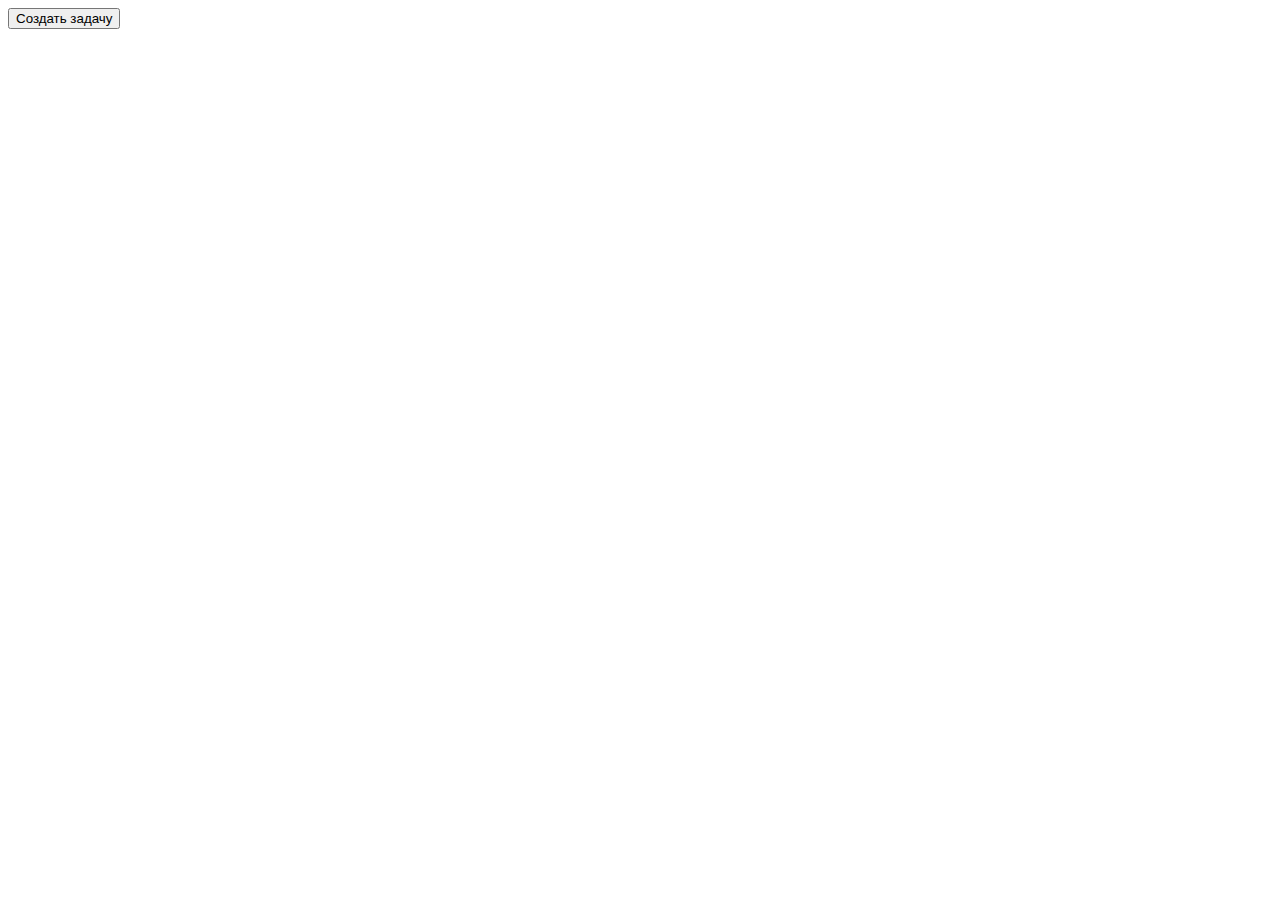
<file: my_lesson/ToDo List/index.html>
<!DOCTYPE html>
<html lang="en">
<head>
    <meta charset="UTF-8">
    <title>Title</title>
    <link href="style.css" rel="stylesheet">
</head>
<body>



<button class="btn" id="test"> Создать задачу</button>

<div class="modal">

    <form>

            <input class="input">


        <button></button>
        <span class="closeModal">ЗАКРЫТь</span>
    </form>
</div>
<script src="test.js"></script>
</body>
</html>
</file>
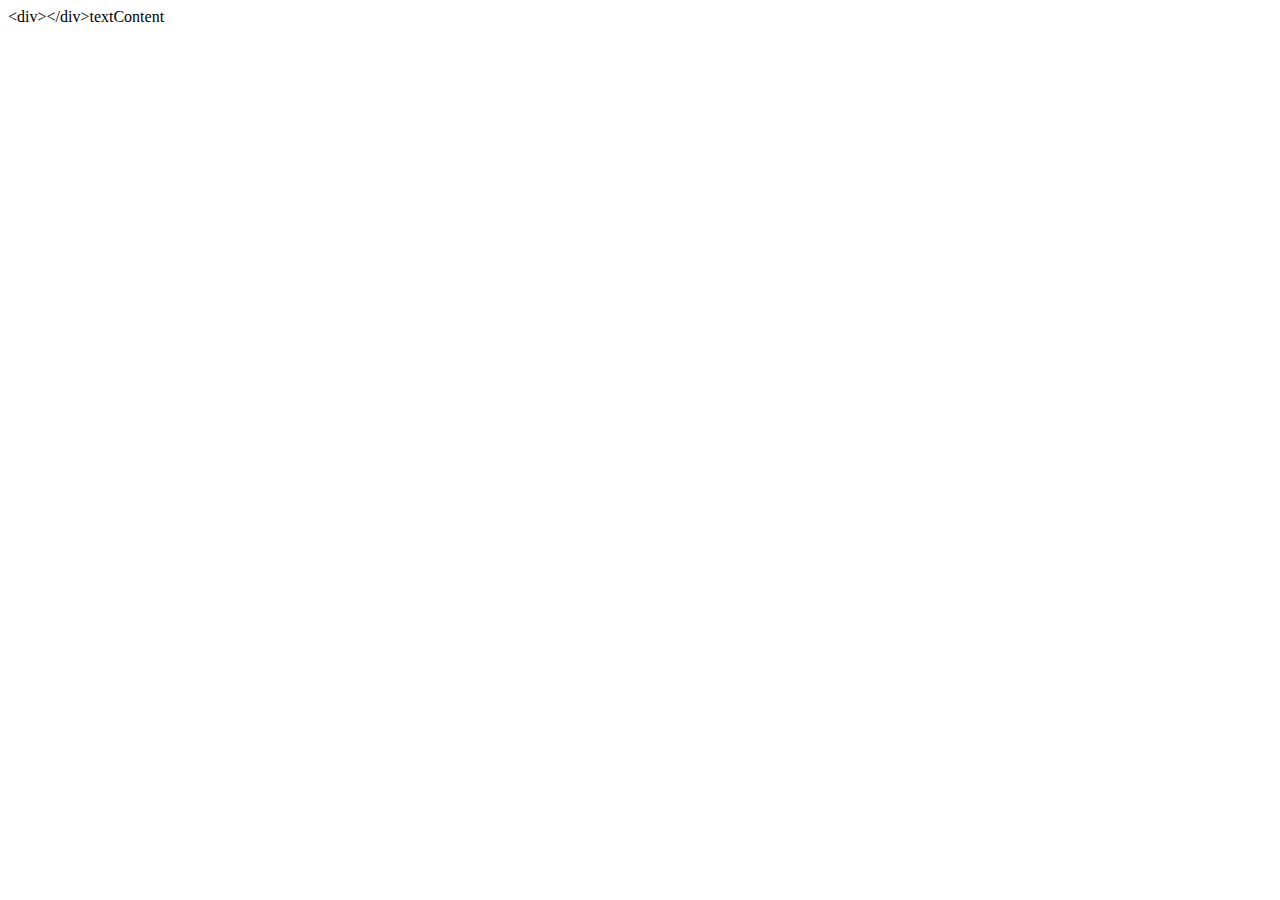
<file: my_lesson/первый урок/index.html>
<!DOCTYPE html>
<html lang="en">
<head>
    <meta charset="UTF-8">
    <title>Title</title>
</head>
<body>

<div class="test">
ылаьплывьа <div> sdfsdf</div>
ылаьплывьа <div> sdfsdf</div>
ылаьплывьа <div> sdfsdf</div>
ылаьплывьа <div> sdfsdf</div>
ылаьплывьа <div> sdfsdf</div>
ылаьплывьа <div> sdfsdf</div>
ылаьплывьа <div> sdfsdf</div>
ылаьплывьа <div> sdfsdf</div>
ылаьплывьа <div> sdfsdf</div>
</div>
<div class="test"></div>
<div class="test"></div>
<div class="test"></div>
<div class="test"></div>

<script src="js.js"></script>
</body>
</html>
</file>
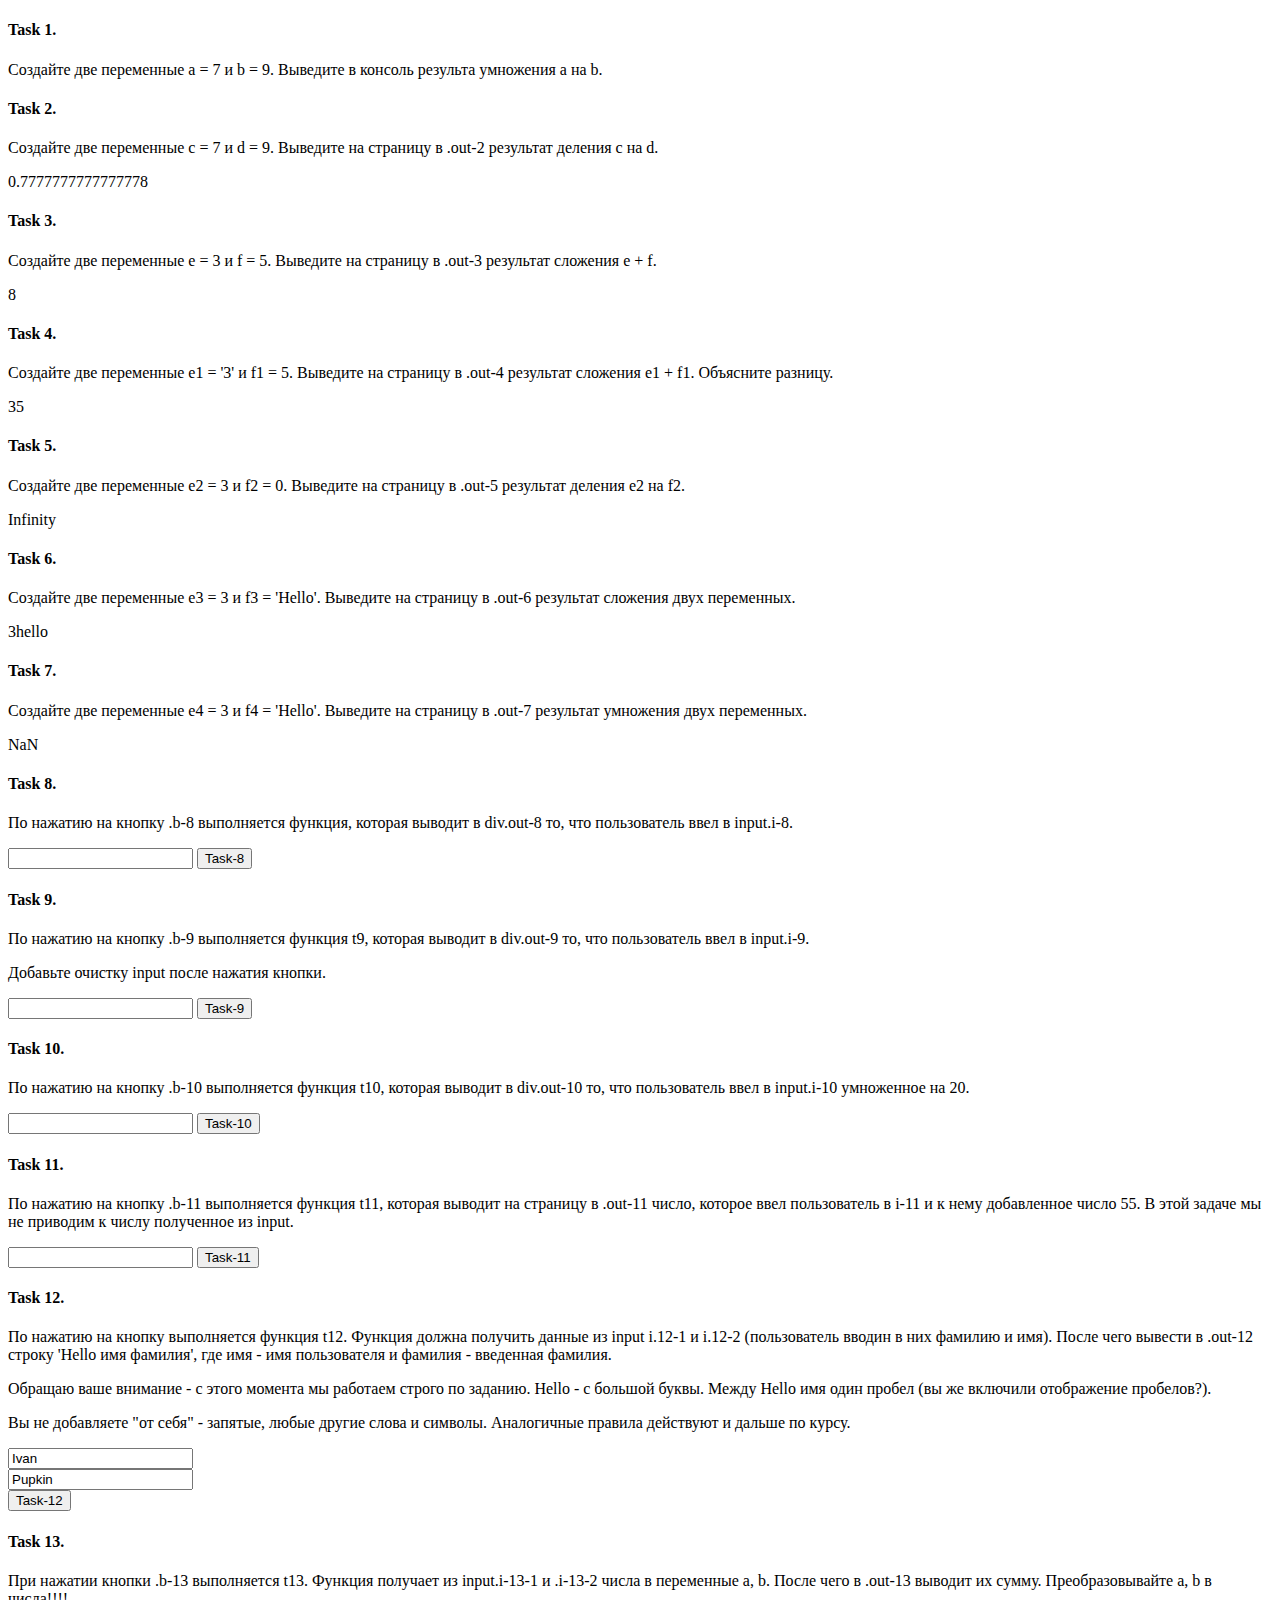
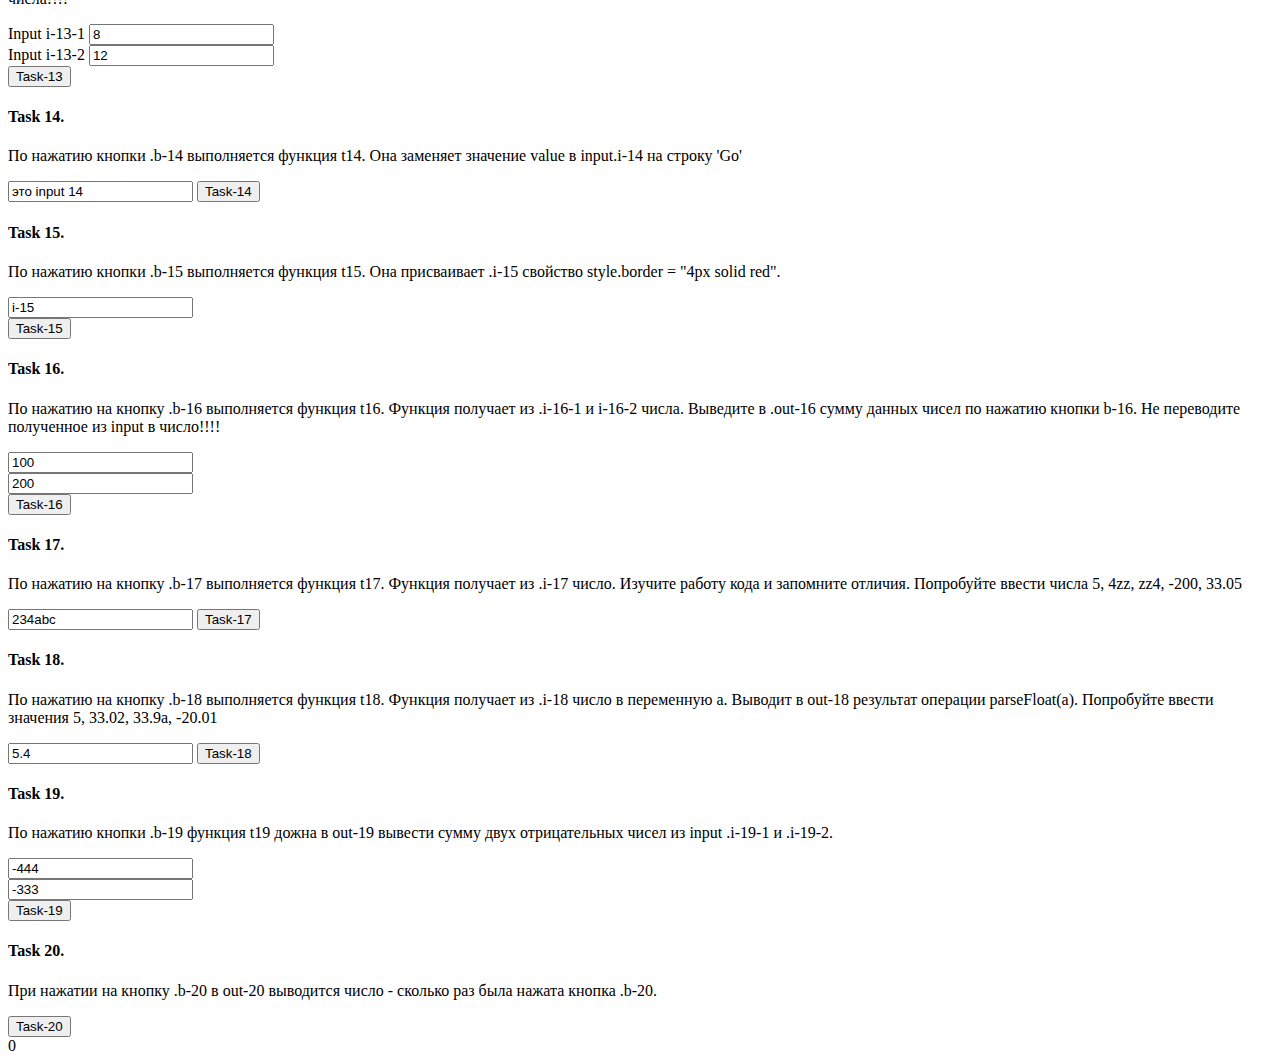
<file: Students/Nikita Ivanov/Homework/unit-2/unit_02.html>
<!DOCTYPE html>
<html lang="ru">

<head>
    <meta charset="UTF-8">
    <meta name="viewport" content="width=device-width, initial-scale=1.0">
    <meta http-equiv="X-UA-Compatible" content="ie=edge">
    <link rel="shortcut icon" href="https://itgid.info/img/favicon/favicon.ico" type="image/x-icon">
    <link rel="stylesheet" href="https://itgid.info/css/skeleton.css">
    <link rel="stylesheet" href="https://itgid.info/css/style_js20.css">
</head>

<body>
    <div class="container">
        <section>
            <h4>Task 1.</h4>
            <p>Создайте две переменные a = 7 и b = 9. Выведите в консоль результа умножения a на b.</p>

        </section>
        <section>
            <h4>Task 2.</h4>
            <p>Создайте две переменные c = 7 и d = 9. Выведите на страницу в .out-2 результат деления c на d.</p>
            <div class="out-2"></div>
        </section>

        <section>
            <h4>Task 3.</h4>
            <p>Создайте две переменные e = 3 и f = 5. Выведите на страницу в .out-3 результат сложения e + f.</p>
            <div class="out-3"></div>

        </section>

        <section>
            <h4>Task 4.</h4>
            <p>Создайте две переменные e1 = '3' и f1 = 5. Выведите на страницу в .out-4 результат сложения e1 + f1.
                Объясните разницу. </p>
            <div class="out-4"></div>
        </section>

        <section>
            <h4>Task 5.</h4>
            <p>Создайте две переменные e2 = 3 и f2 = 0. Выведите на страницу в .out-5 результат деления e2 на f2.</p>
            <div class="out-5"></div>
        </section>

        <section>
            <h4>Task 6.</h4>
            <p>Создайте две переменные e3 = 3 и f3 = 'Hello'. Выведите на страницу в .out-6 результат сложения двух
                переменных. </p>
            <div class="out-6"></div>
        </section>

        <section>
            <h4>Task 7.</h4>
            <p>Создайте две переменные e4 = 3 и f4 = 'Hello'. Выведите на страницу в .out-7 результат умножения двух
                переменных.</p>
            <div class="out-7"></div>
        </section>

        <section>
            <h4>Task 8.</h4>
            <p>По нажатию на кнопку .b-8 выполняется функция, которая выводит в div.out-8 то, что пользователь ввел в
                input.i-8.</p>
            <input type="text" class="i-8">
            <button class="button-primary b-8">Task-8</button>
            <div class="out-8"></div>
        </section>

        <section>
            <h4>Task 9.</h4>
            <p>По нажатию на кнопку .b-9 выполняется функция t9, которая выводит в div.out-9 то, что пользователь ввел в
                input.i-9.</p>
            <p>Добавьте очистку input после нажатия кнопки. </p>
            <input type="number" class="i-9">
            <button class="button-primary b-9">Task-9</button>
            <div class="out-9"></div>
        </section>

        <section>
            <h4>Task 10.</h4>
            <p>По нажатию на кнопку .b-10 выполняется функция t10, которая выводит в div.out-10 то, что пользователь
                ввел в input.i-10 умноженное на 20.</p>
            <input type="number" class="i-10">
            <button class="button-primary b-10">Task-10</button>
            <div class="out-10"></div>
        </section>

        <section>
            <h4>Task 11.</h4>
            <p>По нажатию на кнопку .b-11 выполняется функция t11, которая выводит на страницу в .out-11 число, которое
                ввел
                пользователь в i-11 и к нему добавленное число 55. В этой задаче мы не приводим к числу полученное из
                input.</p>
            <input type="number" class="i-11">
            <button class="button-primary b-11">Task-11</button>
            <div class="out-11"></div>
        </section>

        <section>
            <h4>Task 12.</h4>
            <p>По нажатию на кнопку выполняется функция t12. Функция должна получить данные из input i.12-1 и i.12-2
                (пользователь
                вводин в них фамилию и имя). После чего вывести в .out-12 строку 'Hello имя фамилия', где имя - имя
                пользователя и
                фамилия - введенная фамилия.</p>
            <p class="text-orange">Обращаю ваше внимание - с этого момента мы работаем строго по заданию. Hello - с
                большой
                буквы. Между Hello имя один пробел (вы же включили отображение пробелов?).</p>
            <p class="text-orange">Вы не добавляете "от себя" - запятые, любые другие слова и символы. Аналогичные
                правила действуют и дальше по курсу.</p>
            <div><input type="text" class="i-12-1" value="Ivan"></div>
            <div><input type="text" class="i-12-2" value="Pupkin"></div>
            <button class="button-primary b-12">Task-12</button>
            <div class="out-12"></div>
        </section>

        <section>
            <h4>Task 13.</h4>
            <p>При нажатии кнопки .b-13 выполняется t13. Функция получает из input.i-13-1 и .i-13-2 числа в переменные
                a, b. После чего
                в .out-13 выводит их сумму. Преобразовывайте a, b в числа!!!!</p>
            <div>Input i-13-1 <input type="text" class="i-13-1" value="8"></div>
            <div>Input i-13-2 <input type="text" class="i-13-2" value="12"></div>
            <button class="button-primary b-13">Task-13</button>
            <div class="out-13"></div>
        </section>

        <section>
            <h4>Task 14.</h4>
            <p>По нажатию кнопки .b-14 выполняется функция t14. Она заменяет значение value в input.i-14 на строку 'Go'
            </p>
            <input type="text" class="i-14" value="это input 14">
            <button class="button-primary b-14">Task-14</button>
        </section>

        <section>
            <h4>Task 15.</h4>
            <p>По нажатию кнопки .b-15 выполняется функция t15. Она присваивает .i-15 свойство style.border = "4px solid
                red".</p>
            <div><input type="text" class="i-15" value="i-15"></div>

            <button class="button-primary b-15">Task-15</button>
        </section>


        <section>
            <h4>Task 16.</h4>
            <p>По нажатию на кнопку .b-16 выполняется функция t16. Функция получает из .i-16-1 и i-16-2 числа. Выведите
                в .out-16 сумму данных чисел по нажатию кнопки b-16. Не переводите полученное из input в число!!!!</p>
            <div><input type="number" class="i-16-1" value="100"></div>
            <div><input type="number" class="i-16-2" value="200"></div>
            <button class="button-primary b-16">Task-16</button>
            <div class="out-16"></div>
        </section>

        <section>
            <h4>Task 17.</h4>
            <p>По нажатию на кнопку .b-17 выполняется функция t17. Функция получает из .i-17 число. Изучите работу кода
                и запомните
                отличия. Попробуйте ввести числа 5, 4zz, zz4, -200, 33.05</p>
            <input type="text" class="i-17" value="234abc">
            <button class="button-primary b-17">Task-17</button>
            <div class="out-17-1"></div>
            <div class="out-17-2"></div>
            <div class="out-17-3"></div>
        </section>

        <section>
            <h4>Task 18.</h4>
            <p>По нажатию на кнопку .b-18 выполняется функция t18. Функция получает из .i-18 число в переменную a.
                Выводит в out-18
                результат операции parseFloat(a). Попробуйте ввести значения 5, 33.02, 33.9a, -20.01</p>
            <input type="text" class="i-18" value="5.4">

            <button class="button-primary b-18">Task-18</button>
            <div class="out-18"></div>
        </section>

        <section>
            <h4>Task 19.</h4>
            <p>По нажатию кнопки .b-19 функция t19 дожна в out-19 вывести сумму двух отрицательных чисел из input
                .i-19-1 и .i-19-2.</p>
            <div><input type="number" class="i-19-1" value="-444"></div>
            <div><input type="number" class="i-19-2" value="-333"></div>
            <button class="button-primary b-19">Task-19</button>
            <div class="out-19"></div>
        </section>

        <section>
            <h4>Task 20.</h4>
            <p>При нажатии на кнопку .b-20 в out-20 выводится число - сколько раз была нажата кнопка .b-20. </p>
            <button class="button-primary b-20">Task-20</button>
            <div class="out-20">0</div>
        </section>

    </div>

    <script src="index.js"></script>
    <!-- <script src="unit_02.js"></script> -->
</body>

</html>
</file>
<file: my_lesson/ToDo List/style.css>
.modal {
    width: 500px;
    height: 700px;
    border: 1px solid red;
    margin: 0 auto;
    opacity: 0;
    transition: 0.5s;
    z-index: -10;
}
</file>
